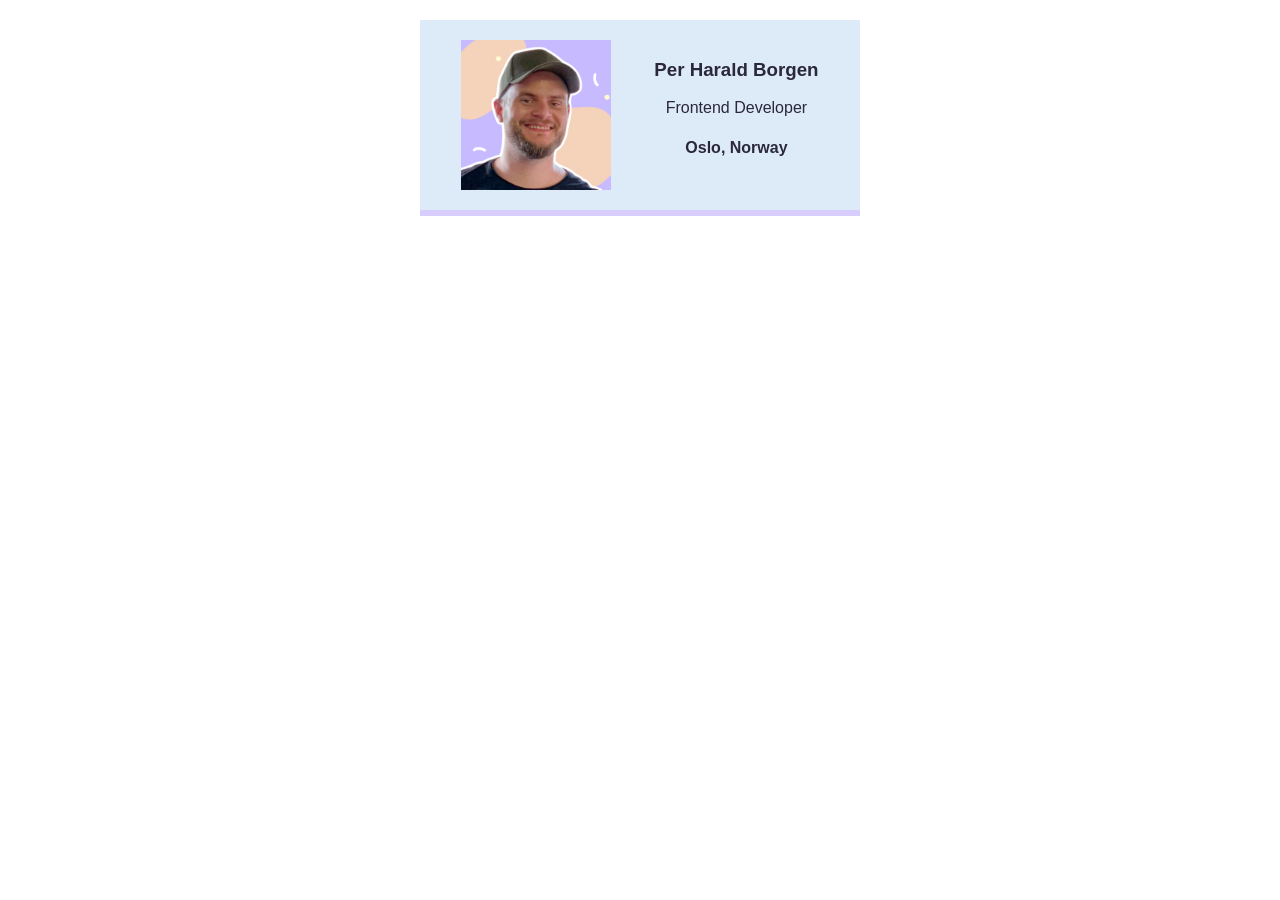
<file: business-card/index.html>
<html>
    <head>
        <link rel="stylesheet" href="styles.css" />
    </head>
    <body>
        <div class="card">
            <img class="avatar" src="images/per.png">
            <div >
                <h3>Per Harald Borgen</h3>
                <p>Frontend Developer</p>
                <h4>Oslo, Norway</h4>
            </div>
        </div>
    </body>
</html>
</file>
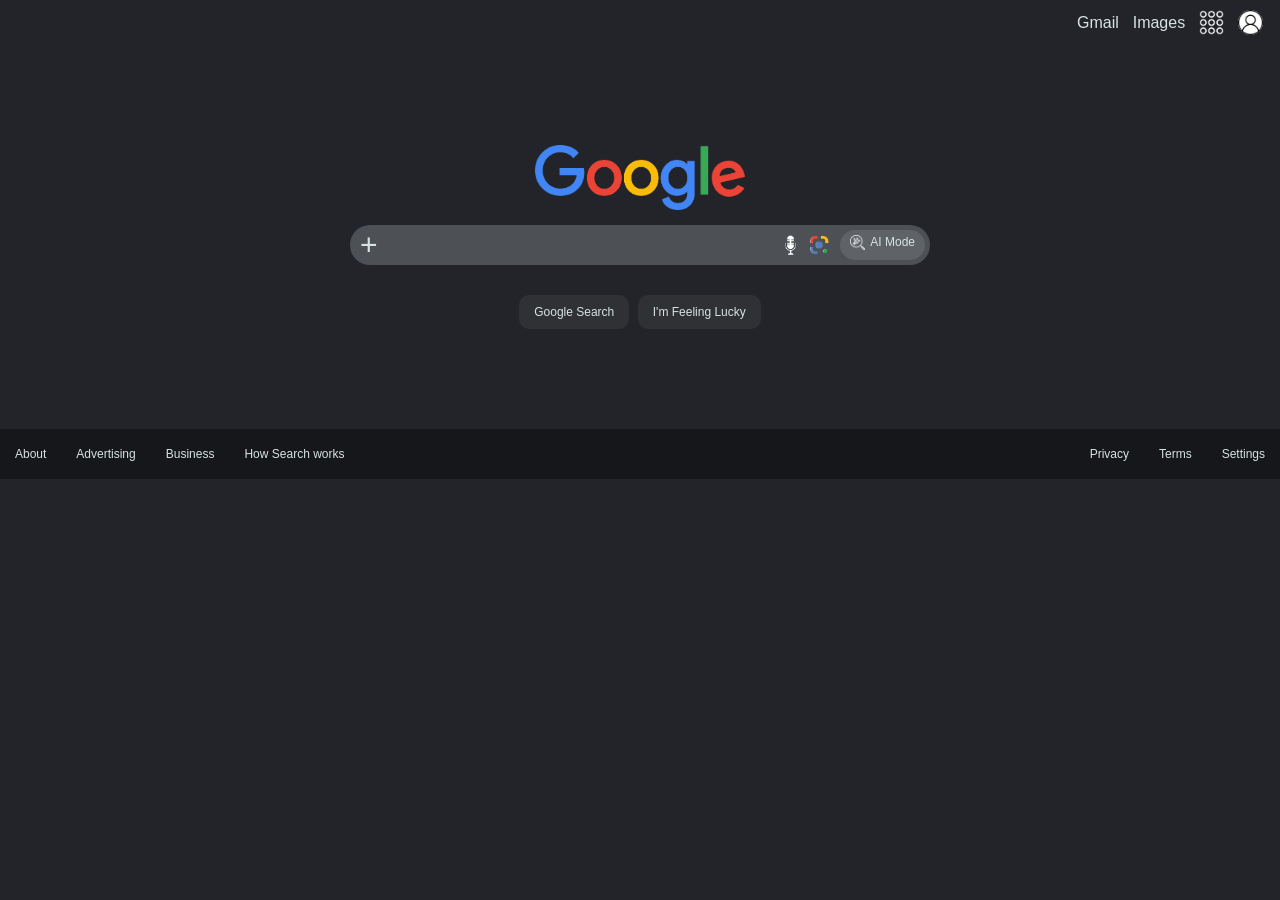
<file: google-homepage/index.html>
<!doctype html>
<html lang="en">
  <head>
    <meta charset="UTF-8" />
    <meta name="viewport" content="width=device-width, initial-scale=1.0" />
    <title>Google</title>
    <link rel="preconnect" href="https://fonts.googleapis.com" />
    <link rel="preconnect" href="https://fonts.gstatic.com" crossorigin />
    <link
      href="https://fonts.googleapis.com/css2?family=Google+Sans:ital,opsz,wght@0,17..18,400..700;1,17..18,400..700&family=Happy+Monkey&family=Orbitron:wght@400..900&display=swap"
      rel="stylesheet"
    />
    <link rel="stylesheet" href="styles.css" />
  </head>
  <body class="container">
    <div class="header-container">
      <div class="header">
        <a href="#" target="_blank">Gmail</a>
        <a href="#" target="_blank">Images</a>
        <img class="icon" src="images/app.png" alt="Google App Icon" />
        <img
          class="icon"
          id="avatar"
          src="images/avatar.jpg"
          alt="Profile Avatar"
        />
      </div>
    </div>
    <div class="main">
      <img id="logo" src="images/logo.png" alt="Google Logo" />
      <div class="search">
        <div class="plus">
          <p>+</p>
        </div>
        <div class="search-opt">
          <img class="search-mic" src="images/mic.png" alt="Search by voice" />
          <img
            class="search-lense"
            src="images/lense.png"
            alt="Search by images"
          />
          <div class="ai-mode">
            <img class="ai-search" src="images/ai-srearch.png" alt="AI Mode Icon" />
            <p>AI Mode</p>
          </div>
        </div>
      </div>
      <div class="buttons">
        <button class="btn">Google Search</button>
        <button class="btn">I'm Feeling Lucky</button>
      </div>
    </div>
    <div class="footer">
      <div>
        <ul>
          <li><a href="#">About</a></li>
          <li><a href="#">Advertising</a></li>
          <li><a href="#">Business</a></li>
          <li><a href="#">How Search works</a></li>
        </ul>
      </div>
      <div class="right-foot">
        <ul>
          <li><a href="#">Privacy</a></li>
          <li><a href="#">Terms</a></li>
          <li><a href="#">Settings</a></li>
        </ul>
      </div>
    </div>
  </body>
</html>
</file>
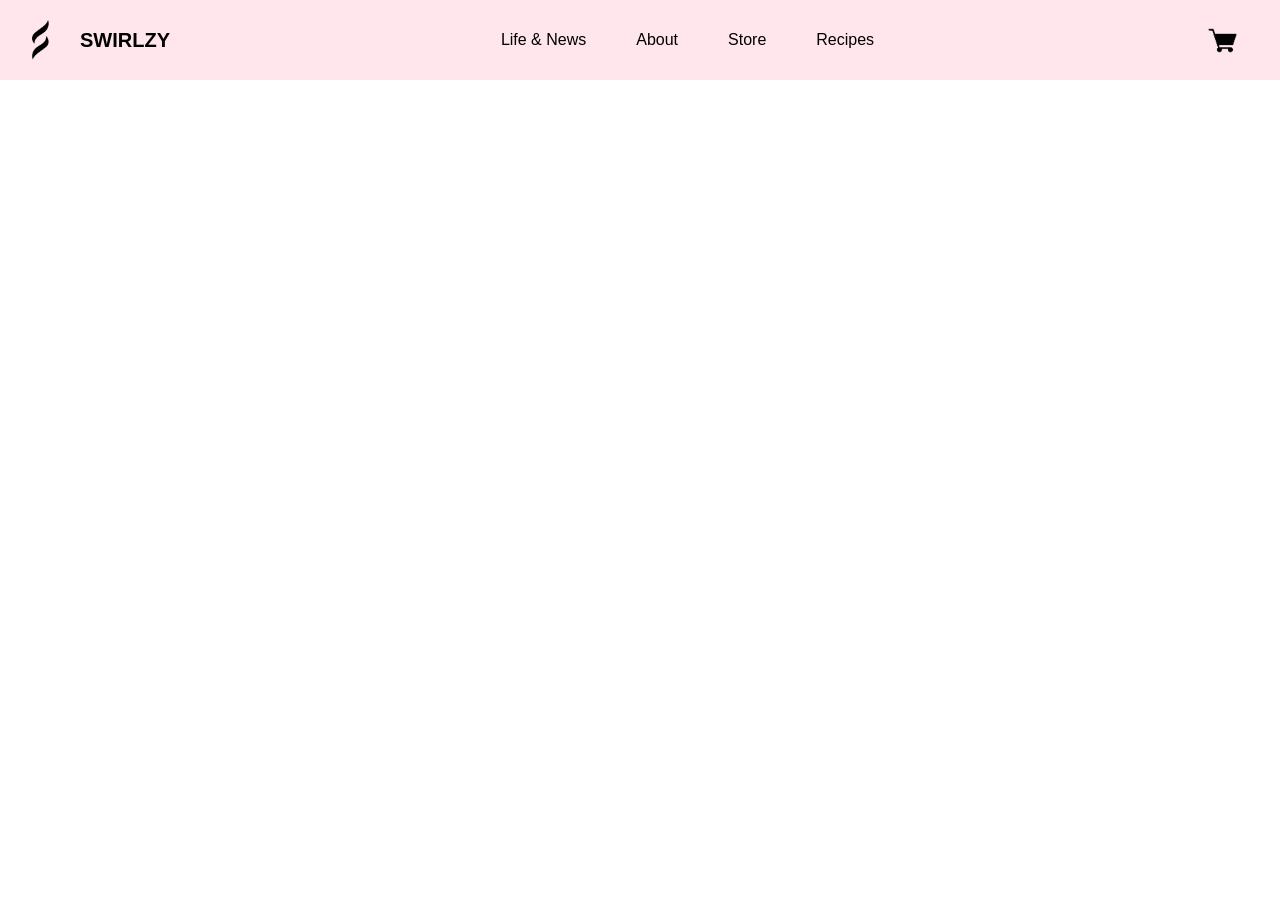
<file: landing-page/index.html>
<!doctype html>
<html lang="en">
  <head>
    <meta charset="UTF-8" />
    <meta name="viewport" content="width=device-width, initial-scale=1.0" />
    <link rel="stylesheet" href="styles.css" />
    <title>Landing Page</title>
  </head>
  <body>
    <!-- Header -->
    <div class="header">
      <div class="brand">
        <img
          src="./images/logo.png"
          alt="SWIRLZY brand logo"
          class="brand-logo"
        />
        <h1 class="brand-text">SWIRLZY</h1>
      </div>
      <div class="nav-items-div">
        <ul class="nav-items">
          <li><a href="#">Life & News</a></li>
          <li><a href="#">About</a></li>
          <li><a href="#">Store</a></li>
          <li><a href="#">Recipes</a></li>
        </ul>
      </div>
      <div class="cart-div">
        <img src="./images/cart.png" alt="Shopping Cart" class="cart" />
      </div>
    </div>

    <!-- Body -->
    <div class="main"></div>

    <!-- Footer -->
    <div class="footer"></div>
  </body>
</html>
</file>
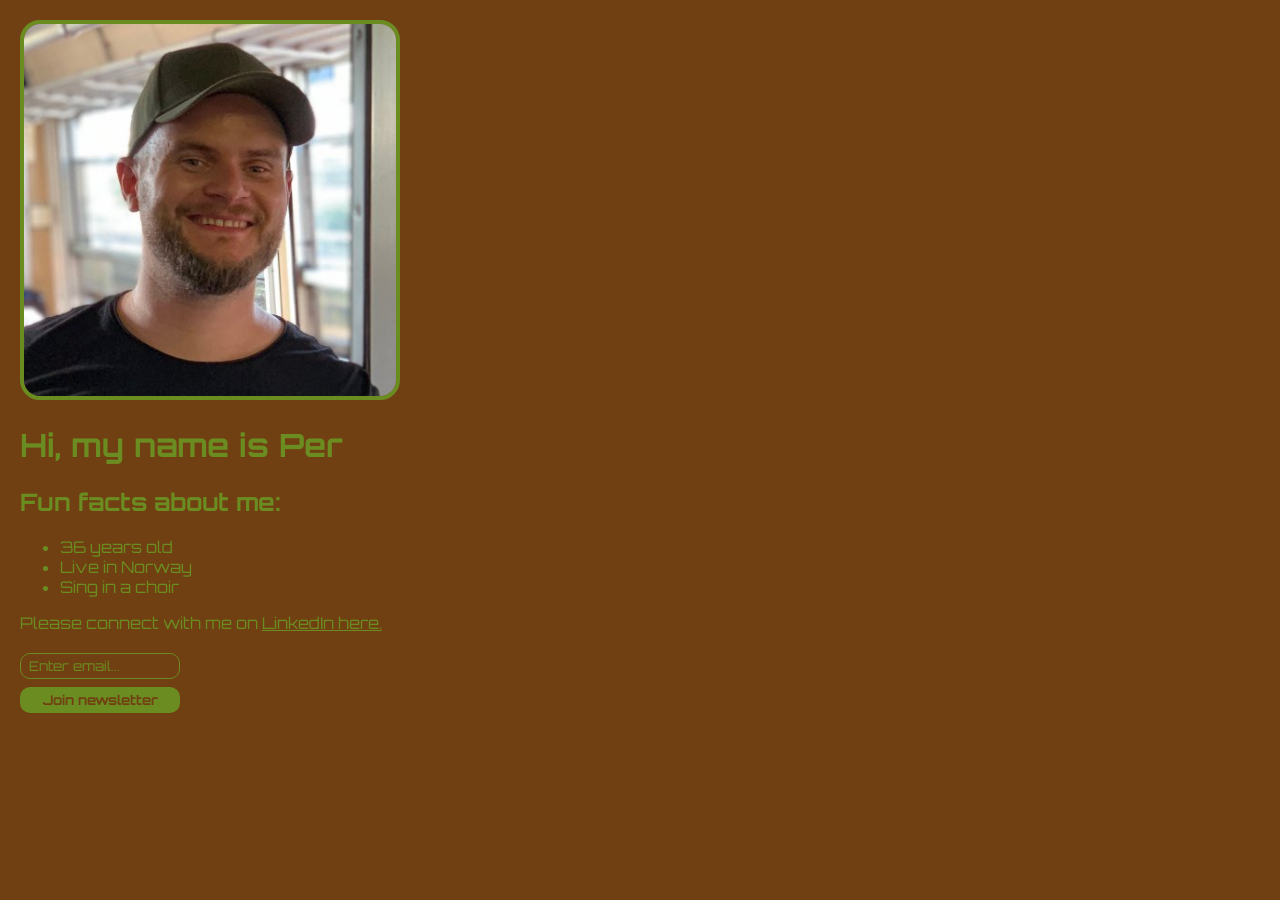
<file: news-letter/index.html>
<!doctype html>
<html>
    <head>
        <link rel="stylesheet" href="styles.css" />
        <link href="https://fonts.googleapis.com/css2?family=Bangers&family=Black+Ops+One&family=Creepster&family=La+Belle+Aurore&family=MedievalSharp&family=Orbitron&family=Rye&display=swap" rel="stylesheet">
        <script src="index.js"></script>
    </head>
    <body>
        <!-- 
        Challenge 1:
        Write the HTML for your personal website.
        -->
        <img src="per.jpg">
        <h1>Hi, my name is Per</h1>
        <h2>Fun facts about me:</h2>
        <ul>
            <li>36 years old</li>
            <li>Live in Norway</li>
            <li>Sing in a choir</li>
        </ul>
        <p>Please connect with me on <a href="https://www.linkedin.com/in/per-harald-borgen/" taget="_blank">LinkedIn here.</a></p>
        <input type="text" placeholder="Enter email...">
        <button>Join newsletter</button>
    </body>
</html>
</file>
<file: business-card/styles.css>
body {
    margin: 20px;
    /*
    Challenge:
    Find a web safe font you like, and add it 
    to your card.
    */
    font-family: Verdana, Geneva, Tahoma, sans-serif;
}

.avatar {
    width: 150px;
}

.card {
    width: 400px;
    margin: 0 auto;
    padding: 20px;
    display: flex;
    justify-content: space-around;
    text-align: center;
    background: #ddebf8;
    color: #2b2839;
    border-bottom: 6px solid #d8cefe;
        
    /*
    Challenge:
    Find a color palette you like on Coolors.co
    and use it in your business card.
     */
}

.border-blue {
    border: 1px dotted blue;
}

/*
Stretch goals:
Find other ways you can personalize 
the design of your business card, e.g.:
- change the border(s)
- add border radius
- shuffle the layout
- shadows        🤯
- hover effects  🤯🤯
- animations     🤯🤯🤯
*/
</file>
<file: google-homepage/styles.css>
* {
  margin: 0;
  padding: 0;
  font-family: "Google Sans", sans-serif;
}

body {
  background: #22242a;
  color: #d7e3e3;
}

/* Header */
.header-container {
  display: flex;
  justify-content: end;
}
.header {
  display: flex;
  align-items: center;
  justify-content: space-around;
  padding: 10px 10px;
  width: 200px;
}
a {
  text-decoration: none;
  color: inherit;
}
.icon {
  width: 25px;
  color: invert;
}
#avatar {
  border-radius: 50%;
}

/* Main */
.main {
  display: flex;
  margin: 100px;
  flex-direction: column;
  align-items: center;
}
#logo {
  width: 210px;
  margin-bottom: 15px;
}
.search {
  width: 100%;
  max-width: 580px;
  height: 40px;
  display: flex;
  align-items: center;
  background-color: #4d5156;
  border-radius: 50px;
}
.plus {
  display: flex;
  flex: 0;
  align-items: center;
  justify-content: center;
  padding-left: 10px;
  font-size: 30px;
}
.search-opt {
  display: flex;
  flex: 1;
  justify-content: end;
  align-items: center;
  padding-right: 5px;
}
.search-mic {
  width: 35px;
}
.search-lense {
  width: 22px;
}
.ai-mode {
  display: flex;
  width: 65px;
  height: 20px;
  justify-content: space-between;
  text-align: center;
  background: #5f6368;
  padding: 5px 10px;
  margin-left: 10px;
  border-radius: 50px;
  font-size: 12px;
}
.ai-search {
  width: 15px;
  height: 15px;
}

.buttons {
  display: flex;
  width: 250px;
  justify-content: space-around;

  margin-top: 30px;
  font-size: 12px;
}
.btn {
  all: unset;
  padding: 10px 15px;
  border-radius: 10px;
  background: #303134;
  color: inherit;
}
.btn:hover {
  border: 1px solid white;
  cursor: pointer;
}

.footer {
  display: flex;
  justify-content: space-between;
  align-items: center;
  width: 100%;
  height: 50px;
  background: #16171a;
}

ul {
  display: flex;
  align-items: center;
  list-style: none;
  font-size: 12px;
}
li {
  padding-left: 15px;
  padding-right: 15px;
}
a:hover {
    text-decoration:  underline;
}
</file>
<file: landing-page/styles.css>
* {
  margin: 0;
  padding: 0;
}

body {
  font-family: Verdana, Geneva, Tahoma, sans-serif;
}

/* HEADER */

.header {
  display: flex;
  background: #ffe5ec;
  justify-content: space-around;
}

.brand {
  display: flex;
  width: 20%;
}
.brand-logo {
  width: 80px;
}
.brand-text {
  margin: auto 0;
  font-size: 20px;
}

.nav-items-div {
  display: flex;
  width: 70%;
  justify-content: center;
}
.nav-items {
  display: flex;
  flex-direction: row;
  gap: 50px;
  margin: auto 0;
  list-style-type: none;
  a {
    color: inherit;
    text-decoration: none;
  }
}

.cart-div {
  display: flex;
  justify-content: right;
  padding-right: 30px;
  width: 10%;
}
.cart {
  border-radius: 10px;
  padding: 5px;
  margin: auto 0;
  width: 45px;
  height: 45px;
}

/* BODY */

/* FOOTER */
</file>
<file: news-letter/styles.css>
:root {
    --superhero: 'Bangers', cursive;
    --fantasy: 'MedievalSharp', cursive;
    --space: 'Orbitron', sans-serif;
    --military: 'Black Ops One', cursive;
    --romantic: 'La Belle Aurore', cursive;
    --scary: 'Creepster', cursive;
    --cowboy: 'Rye', cursive;
    --regular: sans-serif;
    --fantasy: 'MedievalSharp', cursive;
    --font: var(--regular);
    --sharp: 0;
    --soft: 10px;
    --round: 100px;
    
    --image: var(--soft);
    
    --background: #f5f5f5;
    --text: #222222;
    
    --light: var(--background);
    --dark: var(--text);
}


body, html {
    margin: 0;
    padding: 10px;
    background: var(--background);
    color: var(--text);
    font-family: var(--font);
}

img {
    width: 30%;
    border-radius: calc(var(--image) * 2);
    border: 4px solid var(--text);
}

a {
    color: var(--text);
}

input {
    display: block;
    margin: 20px 0 0;
    width: 160px;
    box-sizing: border-box;
    padding: 4px 8px;
    border-width: 1px; 
    border-style: solid;
    border-color:  var(--text);
    color: var(--text);
    background: none;
    border-radius: var(--image);
    font-family: var(--font);
}

::placeholder {
    color: var(--text);
}

button {
    border-radius: var(--image);
    padding: 5px 10px;
    border: none;
    background: var(--text);
    color: var(--background);
    font-weight: bold;
    box-sizing: border-box;
    display: block;
    margin: 8px 0;
    cursor: pointer;
    font-family: var(--font);
    width: 160px;
}
</file>
